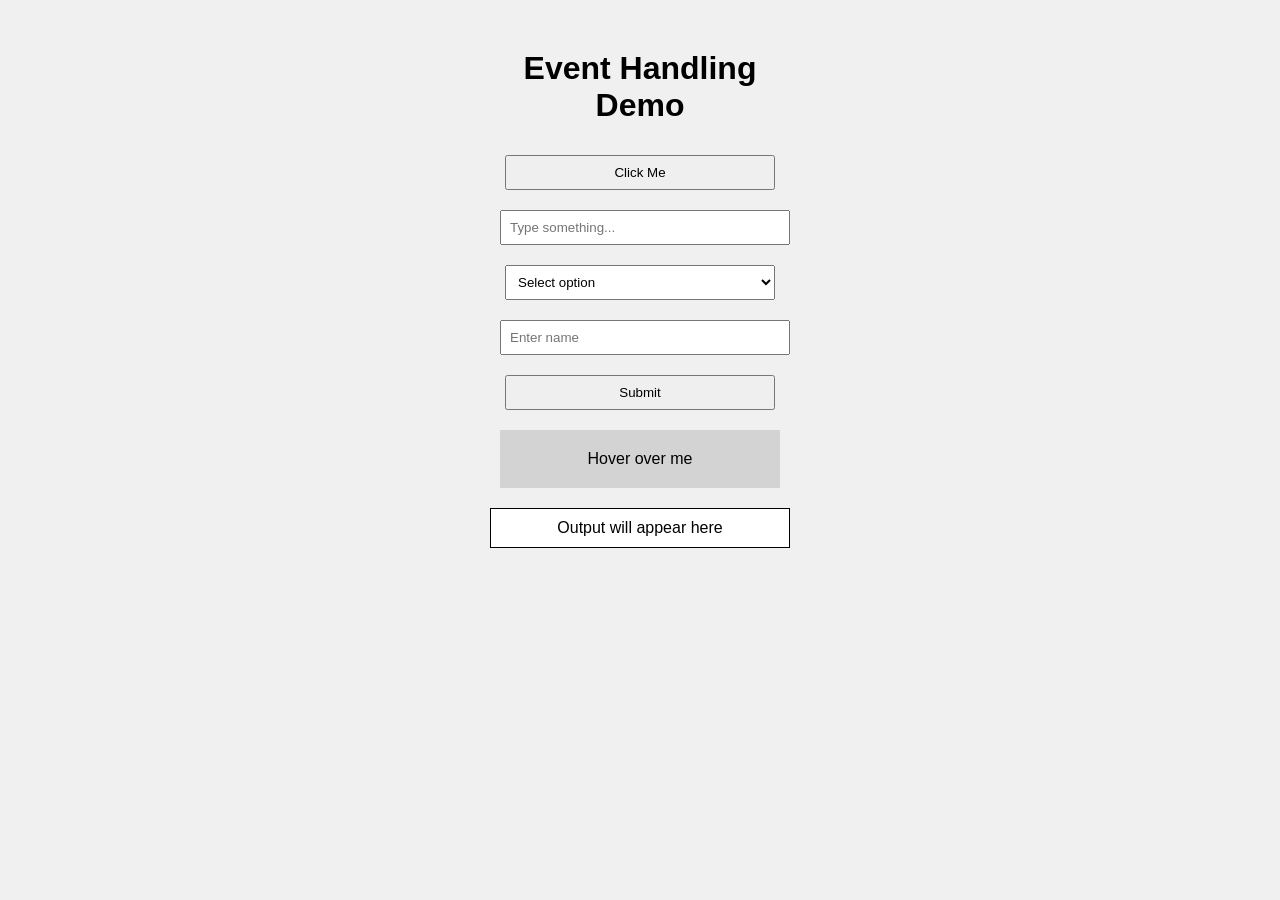
<file: JavaScript Event Handling/index.html>
<!DOCTYPE html>
<html>
<head>
    <title>Event Handling Demo</title>
    <link rel="stylesheet" href="style.css">
</head>
<body>

<div class="container">

    <h1>Event Handling Demo</h1>

    <!-- Button -->
    <button id="clickBtn">Click Me</button>

    <!-- Input -->
    <input type="text" id="textInput" placeholder="Type something...">

    <!-- Dropdown -->
    <select id="selectOption">
        <option value="">Select option</option>
        <option value="Option 1">Option 1</option>
        <option value="Option 2">Option 2</option>
    </select>

    <!-- Form -->
    <form id="myForm">
        <input type="text" id="nameInput" placeholder="Enter name">
        <button type="submit">Submit</button>
    </form>

    <!-- Mouse area -->
    <div id="hoverBox">Hover over me</div>

    <!-- Output -->
    <div id="output">Output will appear here</div>

</div>

<script src="script.js"></script>
</body>
</html>
</file>
<file: JavaScript Event Handling/style.css>
body {
    font-family: Arial;
    margin: 0;
    background: #f0f0f0;
}

.container {
    width: 300px;
    margin: 50px auto;
    text-align: center;
}

button, input, select {
    margin: 10px;
    padding: 8px;
    width: 90%;
}

button:hover {
    background-color: lightblue;
}

input:focus {
    border: 2px solid blue;
}

#hoverBox {
    margin: 10px;
    padding: 20px;
    background: lightgray;
}

#output {
    margin-top: 20px;
    padding: 10px;
    border: 1px solid black;
    background: white;
}
</file>
